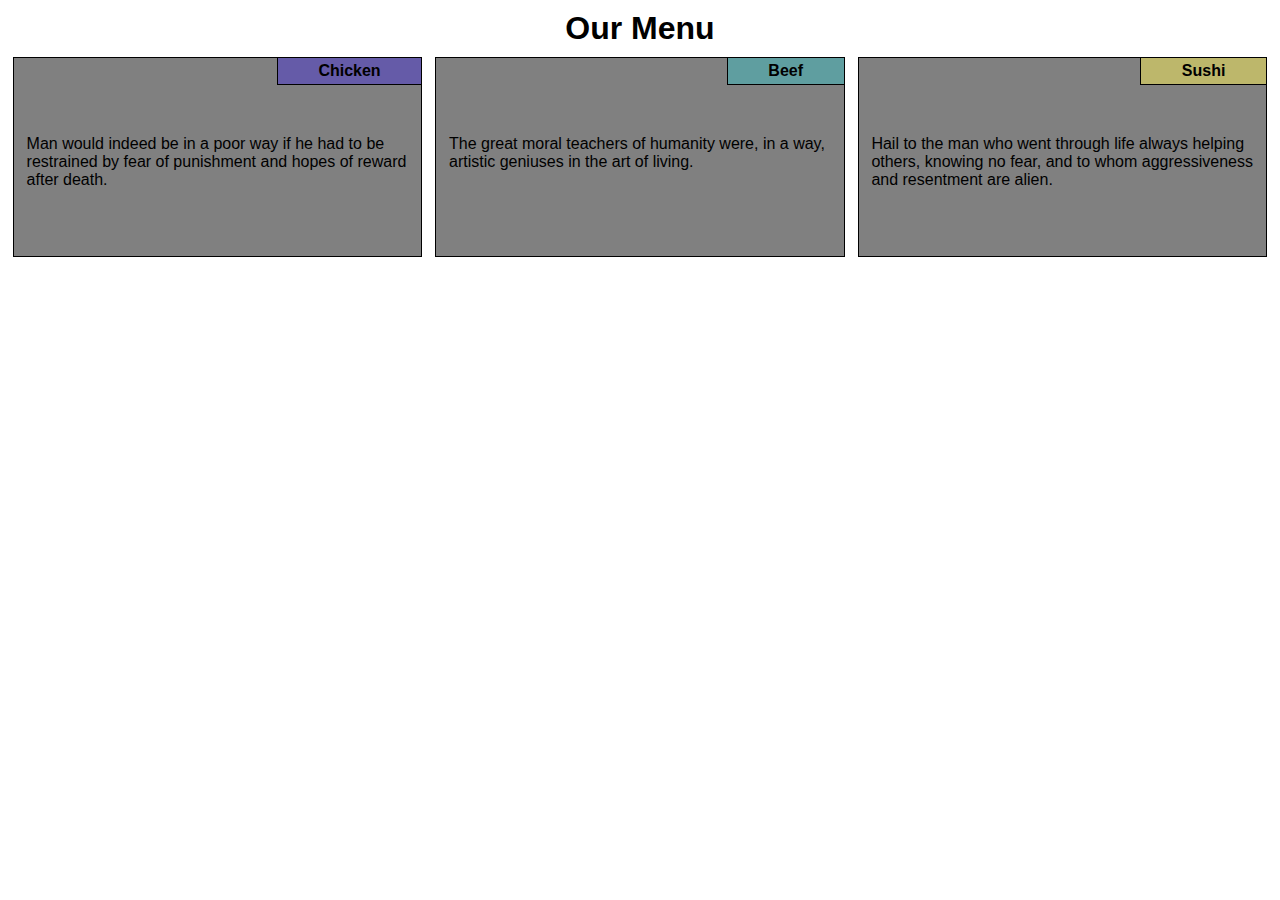
<file: mod2_solution/index.html>
<!DOCTYPE html>
<html> 
    <head>
        <meta charset="utf-8">
        <meta http-equiv="X-UA-Compatible" content="IE=edge">
        <title>"Module 2 assignment"</title>
        <meta name="description" content="">
        <meta name="viewport" content="width=device-width, initial-scale=1">
        <link rel="stylesheet" href="css/styles.css">
    </head>

    <body>
        <h1 id="title">Our Menu</h1>
        <div id='container'>
            <div class="section section_lg section_mid1 section_sm">
                <p id="section_chicken" class='sec_title'>
                    Chicken
                </p>
                Man would indeed be in a poor way if he had to be restrained by fear of punishment and hopes of reward after death.
            </div>
            <div class="section section_lg section_mid1 section_sm">
                <p id="section_beef" class='sec_title'>
                    Beef
                </p>
                The great moral teachers of humanity were, in a way, artistic geniuses in the art of living.
            </div>
            <div class="section section_lg section_mid2 section_sm">
                <p id="section_sushi" class='sec_title'>
                    Sushi
                </p>
                Hail to the man who went through life always helping others, knowing no fear, and to whom aggressiveness and resentment are alien.
            </div>
        </div> 
    </body>
</html>
</file>
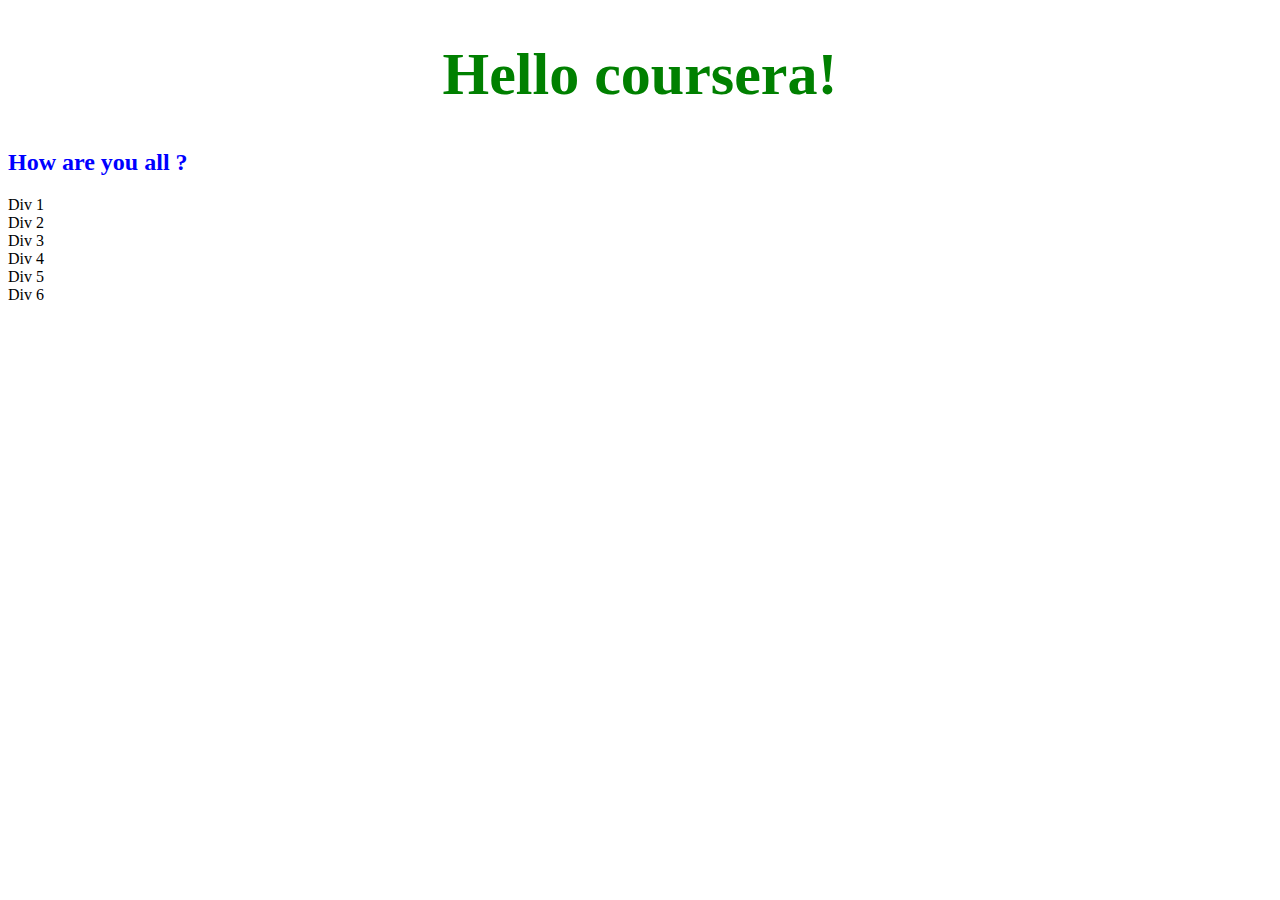
<file: SiteFiles/index.html>
<!DOCTYPE html>
<!--[if lt IE 7]>      <html class="no-js lt-ie9 lt-ie8 lt-ie7"> <![endif]-->
<!--[if IE 7]>         <html class="no-js lt-ie9 lt-ie8"> <![endif]-->
<!--[if IE 8]>         <html class="no-js lt-ie9"> <![endif]-->
<!--[if gt IE 8]><!--> <html class="no-js"> <!--<![endif]-->
    <head>
        <meta charset="utf-8">
        <meta http-equiv="X-UA-Compatible" content="IE=edge">
        <title>Hello Coursera !</title>
        <meta name="description" content="">
        <meta name="viewport" content="width=device-width, initial-scale=1">
        <link rel="stylesheet" href="">
        <style>
            h2 {
                color: blue;
            }
            a:hover div:nth-child(5){
                font-size: 24px;
            }
        </style>
    </head>
    <body>
        <!--[if lt IE 7]>
            <p class="browsehappy">You are using an <strong>outdated</strong> browser. Please <a href="#">upgrade your browser</a> to improve your experience.</p>
        <![endif]-->
        <h1 style="color: green; font-size: 60px; text-align: center;">
            Hello coursera!</h1>
        <h2>
            How are you all ?
        </h2>
        <script src="" async defer></script>
        <a>
            <div>Div 1</div>
            <div>Div 2</div>
            <div>Div 3</div>
            <div>Div 4</div>
            <div>Div 5</div>
            <div>Div 6</div>
        </a>
    </body>
</html>
</file>
<file: mod2_solution/css/styles.css>
/********** Base styles **********/

* {
    box-sizing: border-box;
    margin: 0px;
    padding: 0px;
    font-family: 'Franklin Gothic Medium', 'Arial Narrow', Arial, sans-serif;
}

#title {
    text-align: center;
    padding-top: 10px;
    padding-bottom: 10px;
}

#section_chicken {
    background-color: #655ba8;
}

#section_beef {
    background-color: #5f9ea0;
}

#section_sushi {
    background-color: #bdb76b;
}

.sec_title {
    border: #000000 solid 1px;
    position: absolute;
    right: -1px; /*Taking into account the 1px border*/
    top: -1px; /*Taking into account the 1px border*/
    padding: 1% 10% 1% 10%;
    text-align: center;
    font-weight: bolder;
}

.section {
    background: #808080;
    border: #000000 solid 1px;
    padding: 6% 1% 1% 1%;
    margin-left: 1%;
    margin-bottom: 1%;
    position: relative;
    height: 200px;
    float: left;
}
  /* Simple Responsive Framework. */
  
  /********** Desktop only **********/
  @media (min-width: 992px) {
    .section_lg {
        width: 32%;
    }
  }
  
  /********** Tablet only **********/
  @media (min-width: 768px) and (max-width: 991px) {
    .section_mid1 {
        width: 48.5%;
    }
    .section_mid2 {
        width: 98%;
    }
  }

  /********** Mobile only **********/
  @media (max-width: 767px) {
    .section_sm {
        width: 98%;
    }
}
</file>
